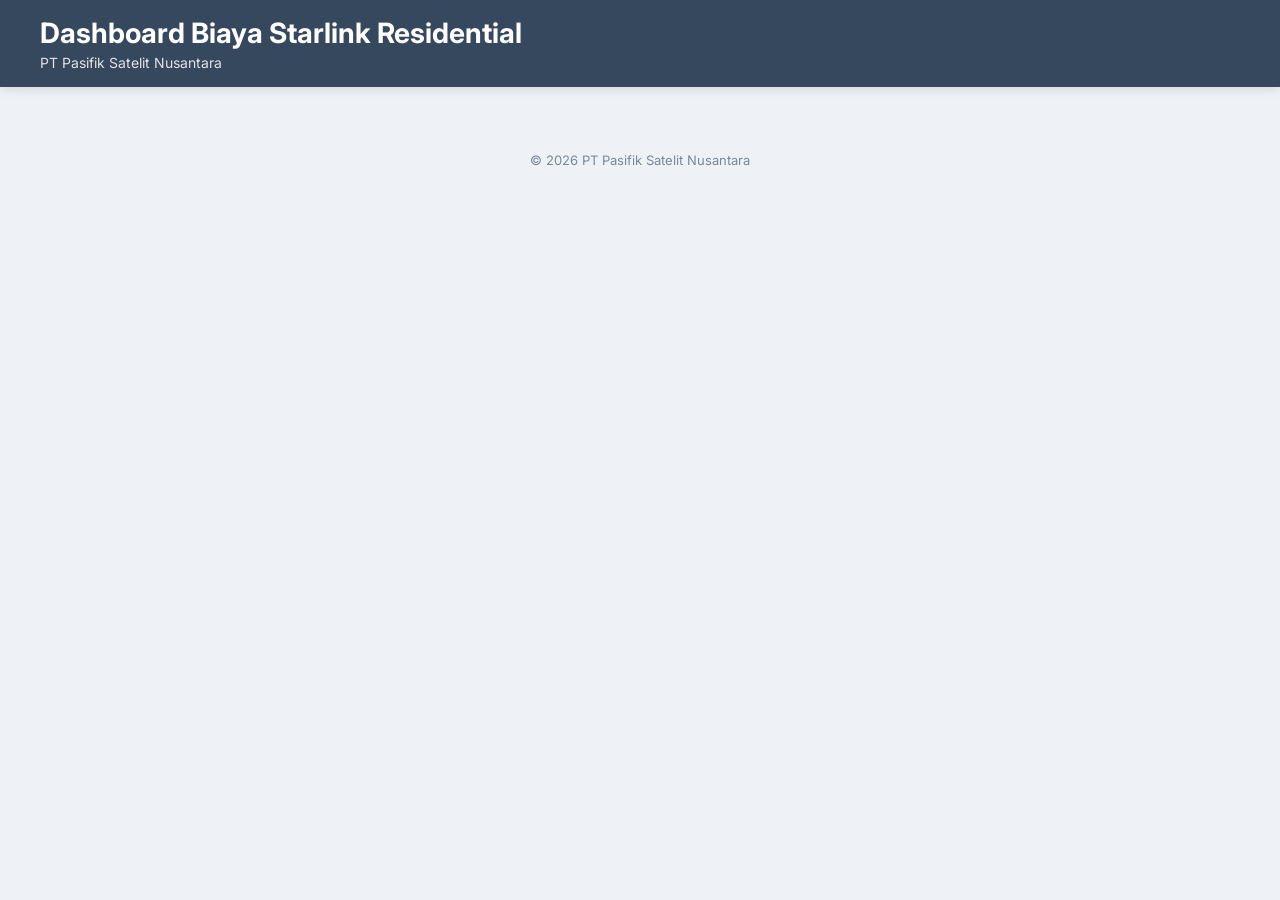
<file: index.html>
<!DOCTYPE html>
<html lang="id">

<head>
    <meta charset="UTF-8">
    <meta name="viewport" content="width=device-width, initial-scale=1.0">

    <title>Dashboard Biaya Starlink Residential</title>

    <link href="https://fonts.googleapis.com/css2?family=Inter:wght@300;400;500;600;700&display=swap"
        rel="stylesheet">

    <link rel="stylesheet" href="style.css">

</head>

<body>

    <header>
        <div class="header-content">
            <h1>Dashboard Biaya Starlink Residential</h1>
            <p>PT Pasifik Satelit Nusantara</p>
        </div>
    </header>

    <main>

        <div class="dashboard-card">

            <div class="tableauPlaceholder" id="viz1783496951156" style="position: relative;">

                <noscript>
                    <a href="#">
                        <img alt="Dashboard Biaya Starlink Residential"
                            src="https://public.tableau.com/static/images/Bo/Book1_17828137448210/Dashboard1/1_rss.png"
                            style="border:none;" />
                    </a>
                </noscript>

                <object class="tableauViz" style="display:none;">

                    <param name="host_url" value="https%3A%2F%2Fpublic.tableau.com%2F" />
                    <param name="embed_code_version" value="3" />
                    <param name="site_root" value="" />
                    <param name="name" value="Book1_17828137448210/Dashboard1" />

                    <param name="tabs" value="no" />
                    <param name="toolbar" value="no" />

                    <param name="static_image"
                        value="https://public.tableau.com/static/images/Bo/Book1_17828137448210/Dashboard1/1.png" />

                    <param name="animate_transition" value="yes" />
                    <param name="display_static_image" value="yes" />
                    <param name="display_spinner" value="yes" />
                    <param name="display_overlay" value="yes" />
                    <param name="display_count" value="no" />
                    <param name="language" value="en-US" />
                    <param name="filter" value="publish=yes" />

                </object>

            </div>

        </div>

    </main>

    <footer>
        © 2026 PT Pasifik Satelit Nusantara
    </footer>

    <script>

        var divElement = document.getElementById('viz1783496951156');
        var vizElement = divElement.getElementsByTagName('object')[0];

        if (divElement.offsetWidth > 800) {

            vizElement.style.width = '1200px';
            vizElement.style.height = '1227px';

        } else if (divElement.offsetWidth > 500) {

            vizElement.style.width = '1200px';
            vizElement.style.height = '1227px';

        } else {

            vizElement.style.width = '100%';
            vizElement.style.height = '1877px';

        }

        var scriptElement = document.createElement('script');
        scriptElement.src = 'https://public.tableau.com/javascripts/api/viz_v1.js';
        vizElement.parentNode.insertBefore(scriptElement, vizElement);

    </script>

</body>

</html>
</file>
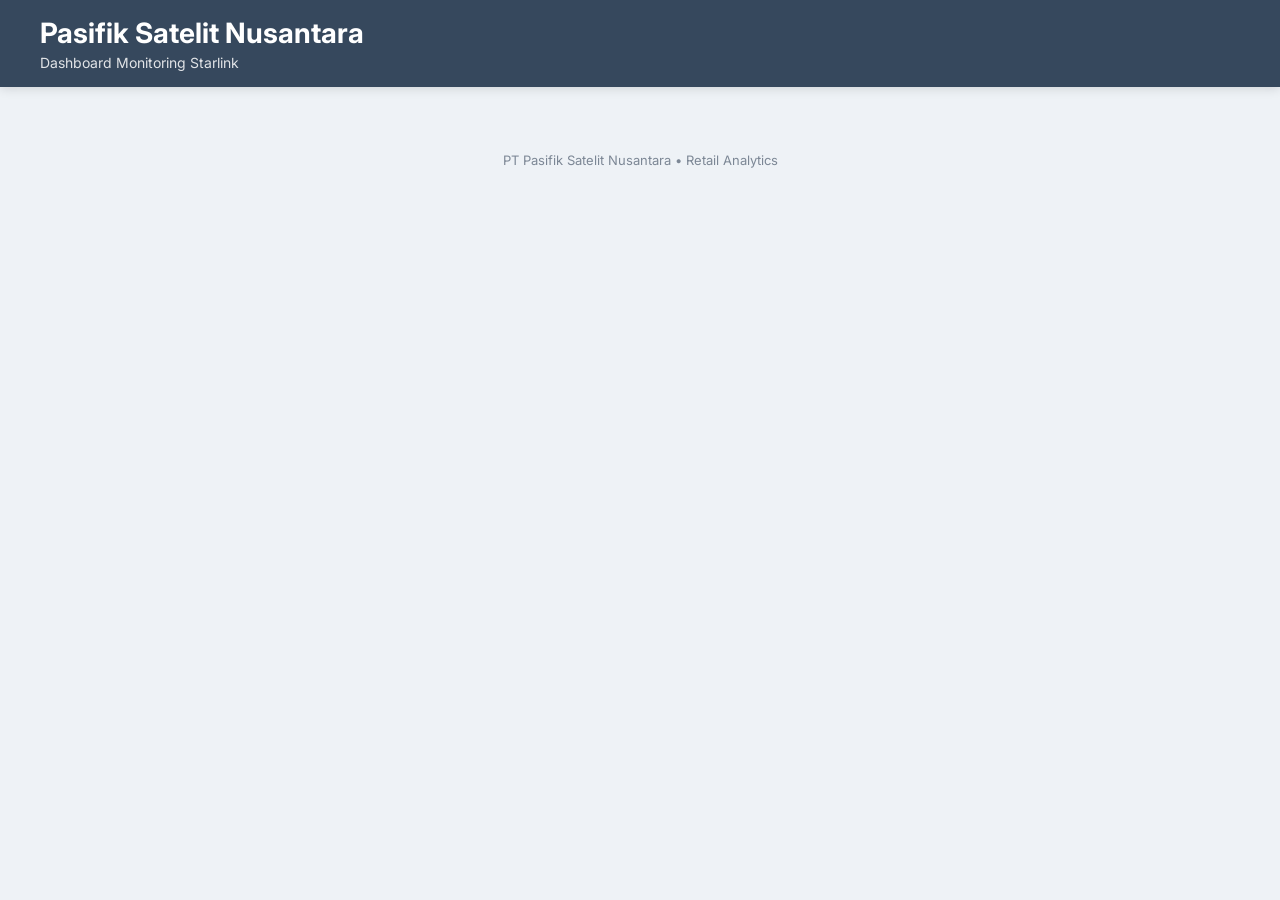
<file: PSN WEB DASHBOARD COBA2/index.html>
<!DOCTYPE html>
<html lang="id">

<head>
    <meta charset="UTF-8">
    <meta name="viewport" content="width=device-width, initial-scale=1.0">
    <title>Pasifik Satelit Nusantara</title>

    <!-- Google Font -->
    <link href="https://fonts.googleapis.com/css2?family=Inter:wght@300;400;500;600;700&display=swap"
        rel="stylesheet">

    <link rel="stylesheet" href="style.css">
</head>

<body>

    <header>
        <div class="header-content">
            <h1>Pasifik Satelit Nusantara</h1>
            <p>Dashboard Monitoring Starlink</p>
        </div>
    </header>

    <main>

        <div class="dashboard-card">

            <div class='tableauPlaceholder' id='viz1783307642297' style='position: relative'>

                <noscript>
                    <a href='#'>
                        <img alt='Dashboard'
                            src='https://public.tableau.com/static/images/CP/CPS2X2GCW/1_rss.png'
                            style='border:none' />
                    </a>
                </noscript>

                <object class='tableauViz' style='display:none;'>

                    <param name='host_url' value='https%3A%2F%2Fpublic.tableau.com%2F' />

                    <param name='embed_code_version' value='3' />

                    <param name='path' value='shared/CPS2X2GCW' />

                    <param name='toolbar' value='no' />

                    <param name='tabs' value='no' />

                    <param name='display_count' value='no' />

                    <param name='showVizHome' value='no' />

                    <param name='language' value='en-US' />

                </object>

            </div>

        </div>

    </main>

    <footer>
        PT Pasifik Satelit Nusantara • Retail Analytics
    </footer>

    <script>

        var divElement = document.getElementById('viz1783307642297');
        var vizElement = divElement.getElementsByTagName('object')[0];

        if (divElement.offsetWidth > 1200) {

            vizElement.style.width = '1400px';
            vizElement.style.height = '920px';

        } else if (divElement.offsetWidth > 800) {

            vizElement.style.width = '1200px';
            vizElement.style.height = '827px';

        } else {

            vizElement.style.width = '100%';
            vizElement.style.height = '1227px';

        }

        var scriptElement = document.createElement('script');
        scriptElement.src = 'https://public.tableau.com/javascripts/api/viz_v1.js';
        vizElement.parentNode.insertBefore(scriptElement, vizElement);

    </script>

</body>

</html>
</file>
<file: style.css>
*{
    margin:0;
    padding:0;
    box-sizing:border-box;
}

body{
    font-family:'Inter',sans-serif;
    background:#EEF2F6;
    color:#2F3B52;
}

/* Header */

header{
    background:#36485D;
    color:white;
    padding:16px 40px;
    box-shadow:0 2px 10px rgba(0,0,0,.12);
}

.header-content{
    max-width:1400px;
    margin:auto;
}

header h1{
    font-size:28px;
    font-weight:700;
}

header p{
    margin-top:4px;
    font-size:14px;
    opacity:.85;
}

/* Main */

main{
    max-width:1400px;
    margin:25px auto;
    padding:0 15px;
}

/* Card */

.dashboard-card{
    background:white;
    border-radius:10px;
    overflow:auto;
    box-shadow:0 4px 16px rgba(0,0,0,.08);
}

/* Tableau */

.tableauPlaceholder{    min-width:1200px;
}

/* Footer */

footer{
    text-align:center;
    padding:15px;
    color:#7C8795;
    font-size:13px;
}
</file>
<file: PSN WEB DASHBOARD COBA2/style.css>
*{
    margin:0;
    padding:0;
    box-sizing:border-box;
}

body{
    font-family:'Inter',sans-serif;
    background:#EEF2F6;
    color:#2F3B52;
}

/* Header */

header{
    background:#36485D;
    color:white;
    padding:16px 40px;
    box-shadow:0 2px 10px rgba(0,0,0,.12);
}

.header-content{
    max-width:1400px;
    margin:auto;
}

header h1{
    font-size:28px;
    font-weight:700;
}

header p{
    margin-top:4px;
    font-size:14px;
    opacity:.85;
}

/* Main */

main{
    max-width:1400px;
    margin:25px auto;
    padding:0 15px;
}

/* Card */

.dashboard-card{
    background:white;
    border-radius:10px;
    overflow:auto;
    box-shadow:0 4px 16px rgba(0,0,0,.08);
}

/* Tableau */

.tableauPlaceholder{    min-width:1200px;
}

/* Footer */

footer{
    text-align:center;
    padding:15px;
    color:#7C8795;
    font-size:13px;
}
</file>
